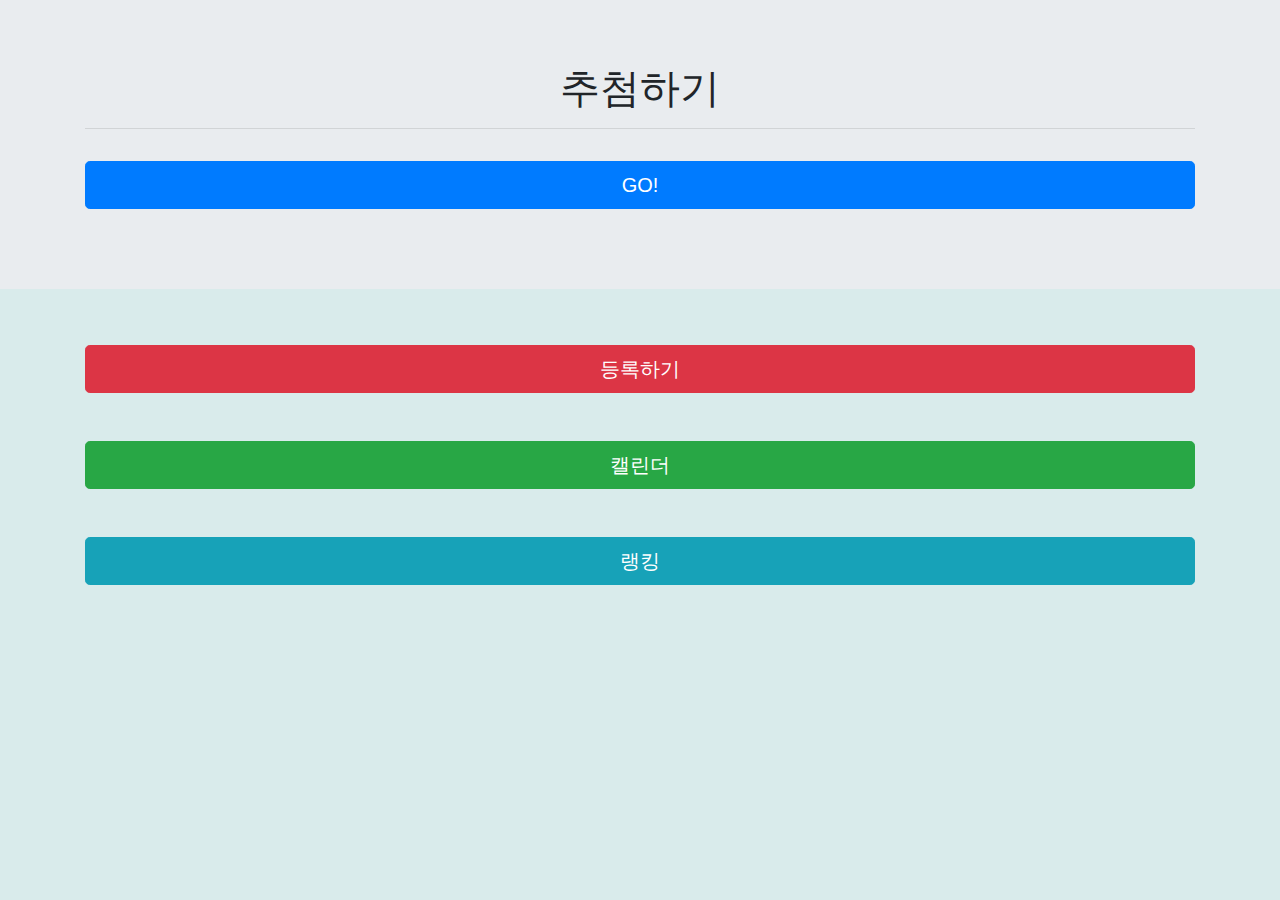
<file: src/main/resources/templates/index.html>
<!doctype html>
<html xmlns:th="http://www.thymeleaf.org">
  <head>
    <title>Title</title>
    <!-- Required meta tags -->
    <meta charset="utf-8">
    <meta name="viewport" content="width=device-width, initial-scale=1, shrink-to-fit=no">

    <!-- Bootstrap CSS -->
    <link rel="stylesheet" href="https://stackpath.bootstrapcdn.com/bootstrap/4.3.1/css/bootstrap.min.css" integrity="sha384-ggOyR0iXCbMQv3Xipma34MD+dH/1fQ784/j6cY/iJTQUOhcWr7x9JvoRxT2MZw1T" crossorigin="anonymous">
  </head>
  <body style="background-color:rgb(217, 235, 235)">
        <div class="jumbotron jumbotron-fluid">
          <div class="container h-100">
            <h1 class="display-6 text-center">추첨하기</h1>
            <p class="lead"></p>
            <hr class="my-2">
            <p class="lead text-center">
              <a class="btn btn-primary btn-lg w-100 mt-4" href="/draw" role="button">GO!</a>
            </p>
          </div>
        </div>
        <div class="container">          

          <a type="button" class="btn btn-danger btn-lg w-100 mt-4 mb-5" href="/user">등록하기</a>

          <a type="button" class="btn btn-success btn-lg w-100 mb-5" href="/calendar">캘린더</a>
          <a type="button" class="btn btn-info btn-lg w-100" href="/lank">랭킹</a>
        </div>
    


          
  </body>
</html>
</file>
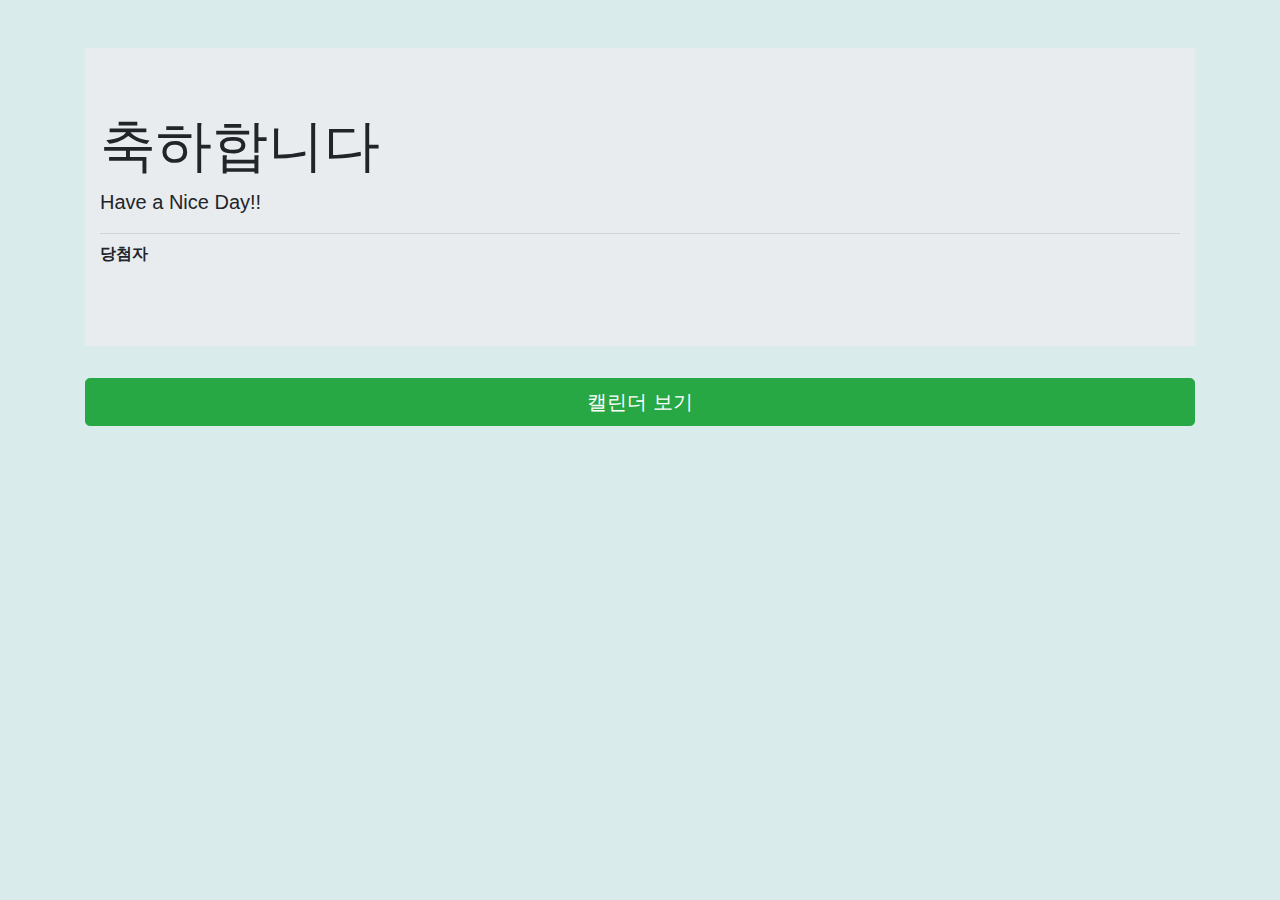
<file: src/main/resources/templates/result.html>
<!doctype html>
<html xmlns:th="http://www.thymeleaf.org">
  <head>
    <title>Title</title>
    <!-- Required meta tags -->
    <meta charset="utf-8">
    <meta name="viewport" content="width=device-width, initial-scale=1, shrink-to-fit=no">

    <!-- Bootstrap CSS -->
    <link rel="stylesheet" href="https://stackpath.bootstrapcdn.com/bootstrap/4.3.1/css/bootstrap.min.css" integrity="sha384-ggOyR0iXCbMQv3Xipma34MD+dH/1fQ784/j6cY/iJTQUOhcWr7x9JvoRxT2MZw1T" crossorigin="anonymous">
      <!-- jQuery first, then Popper.js, then Bootstrap JS -->
      <script src="https://code.jquery.com/jquery-3.3.1.slim.min.js" integrity="sha384-q8i/X+965DzO0rT7abK41JStQIAqVgRVzpbzo5smXKp4YfRvH+8abtTE1Pi6jizo" crossorigin="anonymous"></script>
      <script src="https://cdnjs.cloudflare.com/ajax/libs/popper.js/1.14.7/umd/popper.min.js" integrity="sha384-UO2eT0CpHqdSJQ6hJty5KVphtPhzWj9WO1clHTMGa3JDZwrnQq4sF86dIHNDz0W1" crossorigin="anonymous"></script>
      <script src="https://stackpath.bootstrapcdn.com/bootstrap/4.3.1/js/bootstrap.min.js" integrity="sha384-JjSmVgyd0p3pXB1rRibZUAYoIIy6OrQ6VrjIEaFf/nJGzIxFDsf4x0xIM+B07jRM" crossorigin="anonymous"></script>
  </head>
  <body style="background-color:rgb(217, 235, 235)" >

        <div class="container mt-5">
            <div class="jumbotron jumbotron-fluid">
                <div class="container">
                    <h1 class="display-4">축하합니다</h1>
                    <p class="lead">Have a Nice Day!!</p>
                    <hr class="my-2">
                    <p><strong>당첨자</strong></p>
                    <div th:each="user : ${pickUserList}">
                        <span th:text="|${user.name}님 누적금액 : ${user.amount}원|" class="lead"> </span>
                    </div>
                </div>
            </div>
            <a type="button" class="btn btn-success btn-lg w-100 mb-5" href="/calendar">캘린더 보기</a>
        </div>
    
  </body>
</html>
</file>
